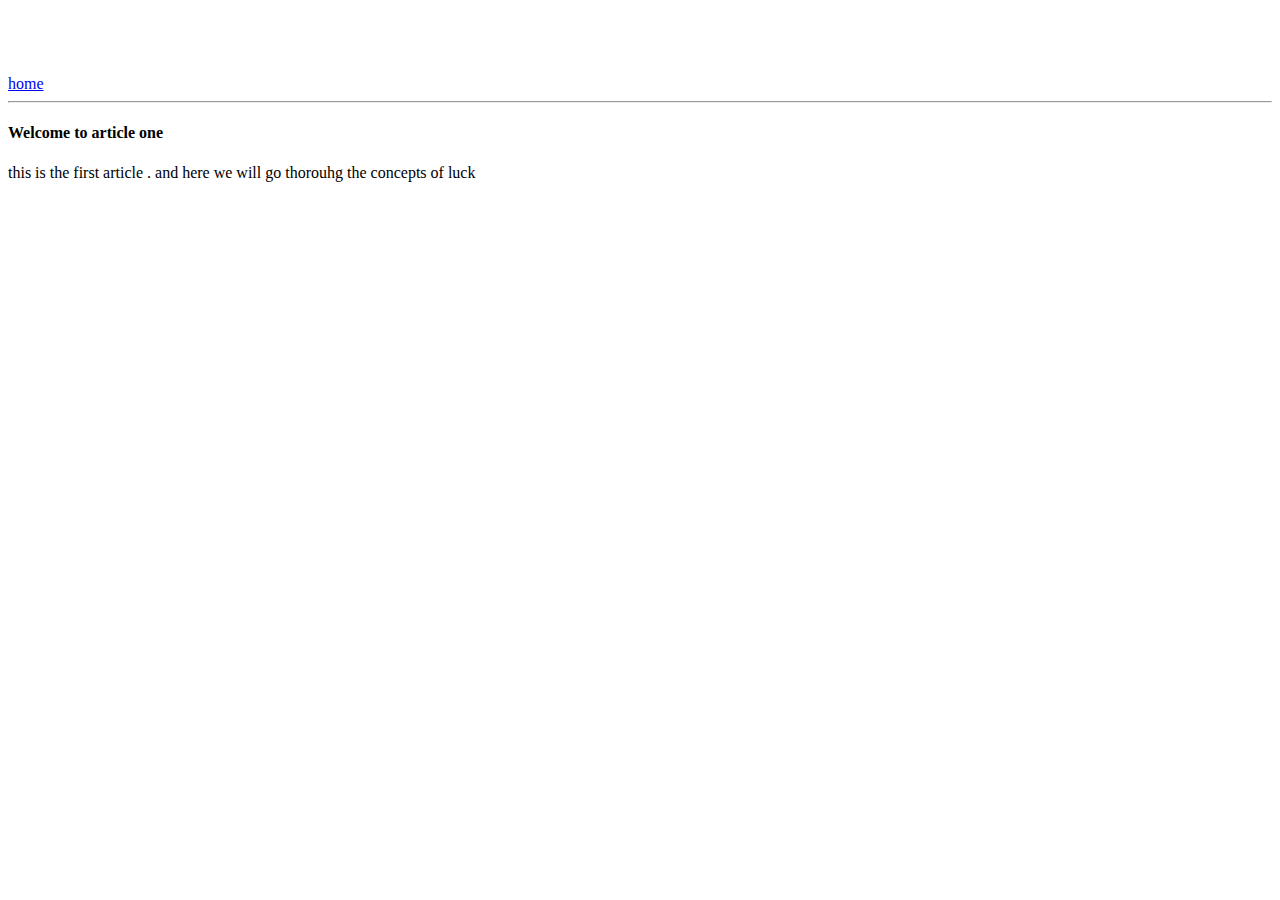
<file: ui/article-one.html>
<html>
<head>
<title>article-one</title>
<link href="/ui/style.css" rel="stylesheet" />
</head>
<body><div class="arone">
<div>
    <a href ="/">home</a>
</div>
<hr>
<div>
    <h4>Welcome to article one</h4>
    <p>this is the first article . and here we will go thorouhg the concepts of luck</p>
</div>
</div>
</body>
</html>
</file>
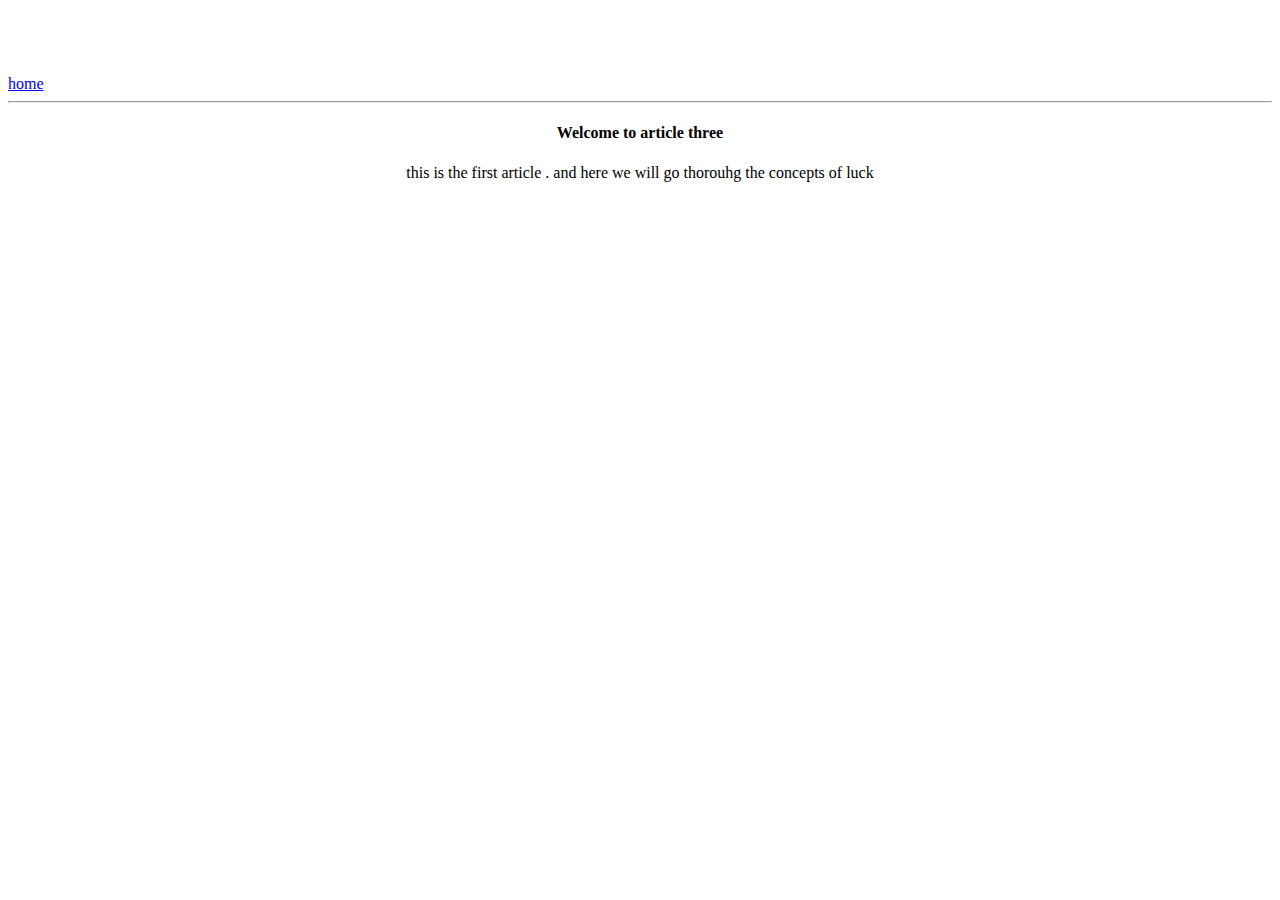
<file: ui/article-three.html>
<html>
<head>
<title>article-three</title>
<link href="/ui/style.css" rel="stylesheet" />
</head>
<body><div class="arthree">
<div>
    <a href ="/">home</a>
</div>
<hr>
<div align = "center">
    <h4>Welcome to article three</h4>
    <p>this is the first article . and here we will go thorouhg the concepts of luck</p>
</div>
</div>
</body>
</html>
</file>
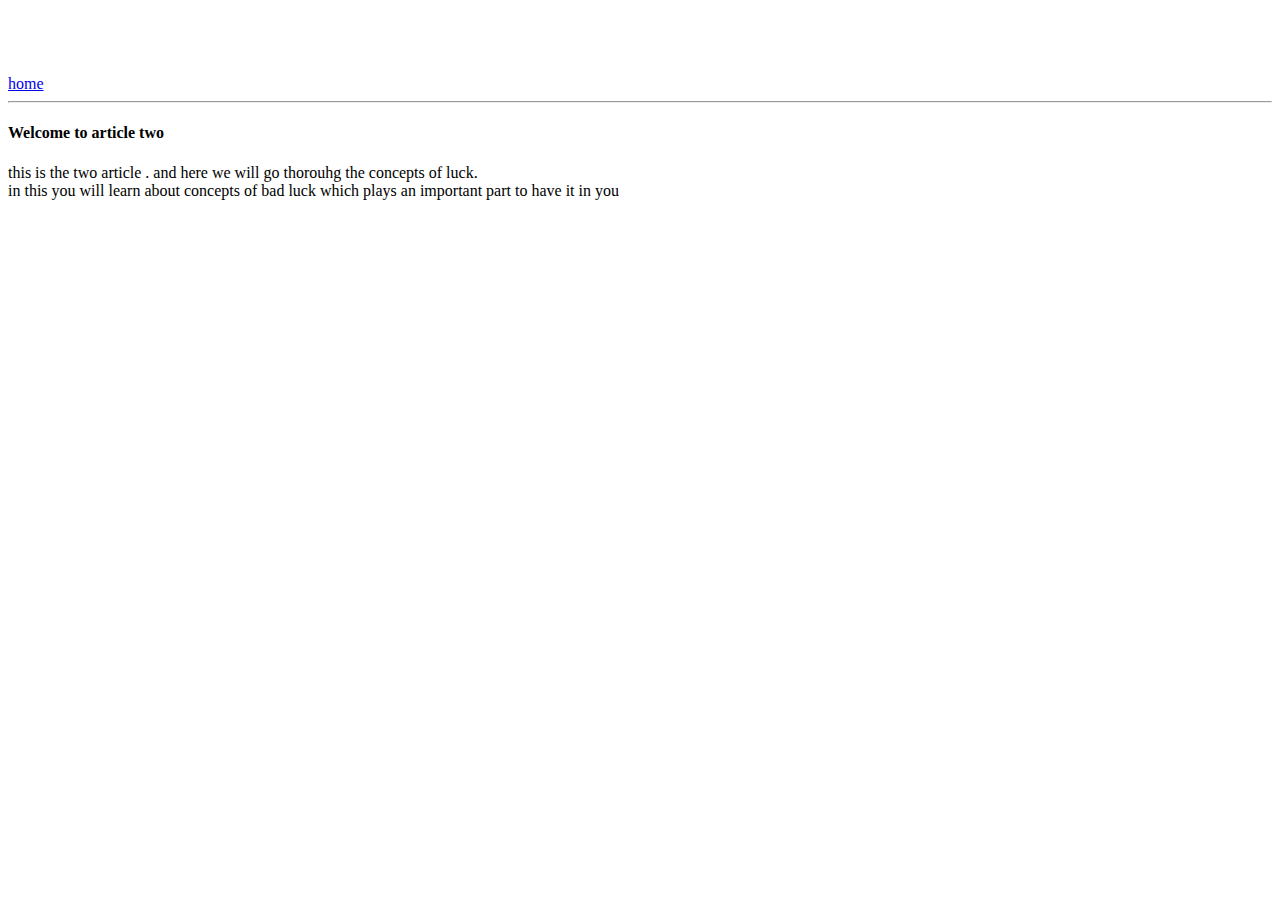
<file: ui/article-two.html>
<html>
<head>
<title>article-two</title>
<link href="/ui/style.css" rel="stylesheet" />
</head>
<body><div class = "artwo">
 <div >
    <a href ="/">home</a>
 </div>
 <hr>
 <div>
    <h4>Welcome to article two</h4>
    <p>this is the two article . and here we will go thorouhg the concepts of luck.<br>in this you will learn about concepts of bad luck which plays an important part to have it in you</p>
 </div>
</div>
</body>
</html>
</file>
<file: ui/style.css>
body {
    font-family: Magneto ;
    background-color: white;
    margin-top: 75px;
}

.center {
    text-align: center;
}

.text-big {
    font-size: 100%;
}

.bold {
    font-weight: bold;
}

.img-medium {
    height: 100px;
}
.ar{
    max-width:800px;
    margin:0 auto;
    color:#1cc6dc;
    padding-top:100px;
    padding-left:30px;
    padding-right:30px;
    font-size: xx-large;
}
</file>
